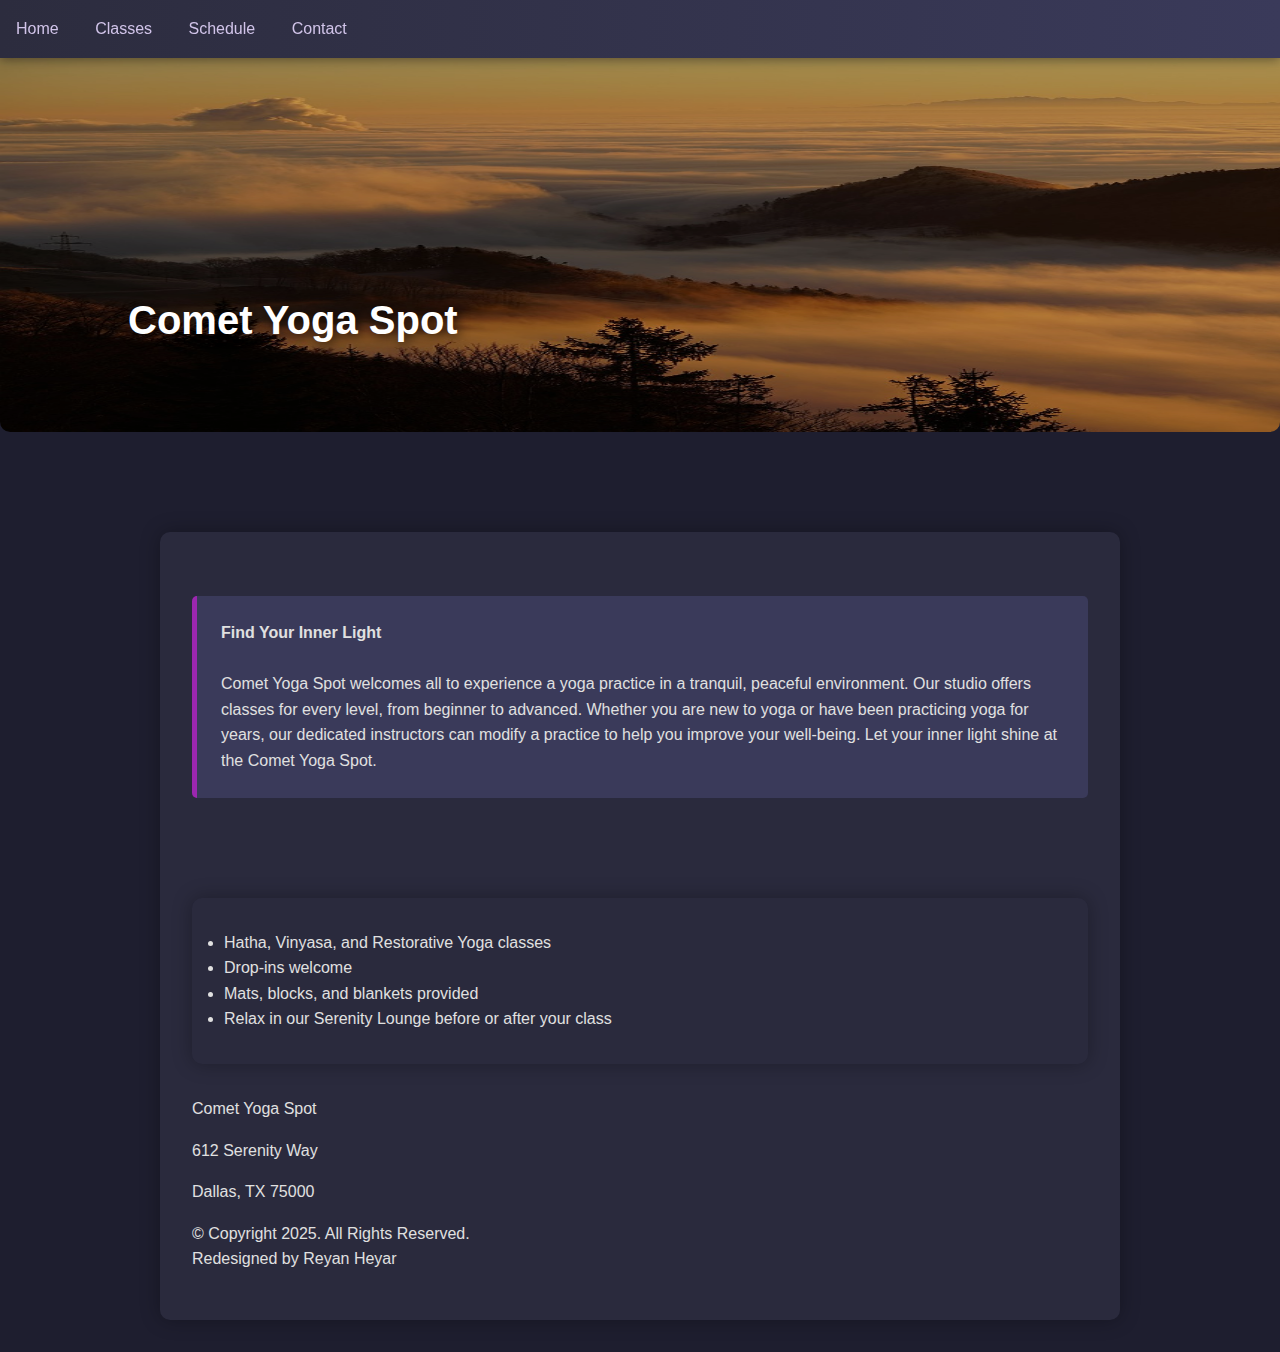
<file: index.html>
<!DOCTYPE html>
<html lang="en">
<head>
  <meta charset="UTF-8">
  <title>Home</title>
  <link rel="stylesheet" href="./css/_yoga.css">
  <link rel="icon" type="images/x-icon" sizes="32x32" href="images/favicon.ico">
  <meta name="viewport" content="width=device-width, initial-scale=1.0">
</head>
<body>
	<nav>
	<a href="index.html">Home</a>
	<a href="classes.html">Classes</a>
	<a href="schedule.html">Schedule</a>
	<a href="contact.html">Contact</a>
	</nav>
	<div class="img-container">
		<img src="images/index.jpg" alt="nature" style="width:1912px; height:400px;"></a>
		<div class="desc">Comet Yoga Spot</div>
	</div>
	</header>
<main id="wrapper">
	<aside>
		<strong>Find Your Inner Light</strong><br><br>
		Comet Yoga Spot welcomes all to experience a yoga practice in a tranquil, peaceful environment. Our studio offers classes for every level, from beginner to advanced. Whether you are new to yoga or have 
		been practicing yoga for years, our dedicated instructors can modify a practice to help you improve
		your well-being. Let your inner light shine at the Comet Yoga Spot. 
	</aside>
	<ul id="wrapper">
		<li>Hatha, Vinyasa, and Restorative Yoga classes</li>
		<li>Drop-ins welcome</li>
		<li>Mats, blocks, and blankets provided</li>
		<li>Relax in our Serenity Lounge before or after your class</li>
	</ul>
	<p>
	<footer>
	<p>Comet Yoga Spot</p>
	<p>612 Serenity Way</p>
	<p>Dallas, TX 75000</p>
	<p>&copy; Copyright 2025. All Rights Reserved.
	<br>Redesigned by Reyan Heyar</p>

	</footer>
</main>
	
	
</body>
</html>
</file>
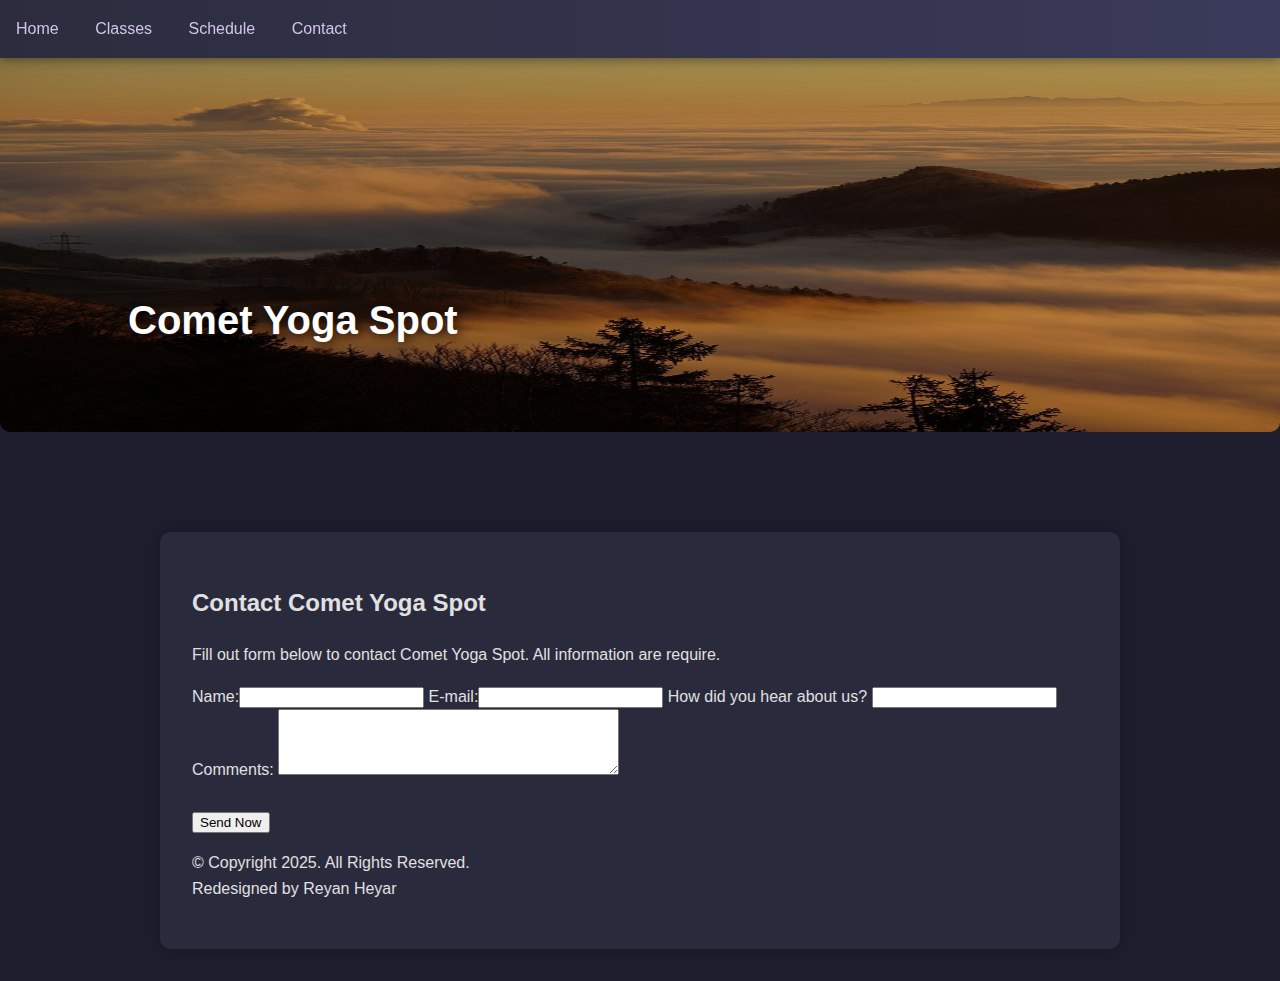
<file: contact.html>
<!DOCTYPE html>
<html lang="en">
<head>
  <meta charset="UTF-8">
  <title>Contact</title>
  <link rel="stylesheet" href="./css/mycss.css">
  <link rel="icon" type="images/x-icon" sizes="32x32" href="images/favicon.ico">
</head>
<body>
	<nav>
	<a href="index.html">Home</a>
	<a href="classes.html">Classes</a>
	<a href="schedule.html">Schedule</a>
	<a href="contact.html">Contact</a>
	</nav>
	<div class="img-container">
		<img src="images/index.jpg" alt="nature" style="width:1912px; height:400px;"></a>
		<div class="desc">Comet Yoga Spot</div>
	</div>
	</header>
<main id="wrapper">
	<h2>Contact Comet Yoga Spot</h2>
	<p>Fill out form below to contact Comet Yoga Spot. All information are require.</p>
	<form method="post" action="https://coders21.x10host.com/students/form-processor.php">
		Name:<input type="text" name="email" id="email" tabindex="1">
		E-mail:<input type="text" name="email" id="email" tabindex="1">
		How did you hear about us? <input type="text" name="email" id="email" tabindex="2">
		Comments:
		<textarea name="comments" id="comments" rows="4" cols="40"></textarea><br><br>
		
	<footer>
	<input type="submit" value="Send Now">
	<p>&copy; Copyright 2025. All Rights Reserved.
	<br>Redesigned by Reyan Heyar</p>
	</footer>
</main>
	
	
</body>
</html>
</file>
<file: css/_yoga.css>
* {
  box-sizing: border-box;
}

body {
  margin: 0;
  font-family: 'Segoe UI', 'Verdana', sans-serif;
  background-color: #1e1e2f;
  color: #e0e0e0;
  line-height: 1.6;
}

nav {
  position: fixed;
  top: 0;
  left: 0;
  width: 100%;
  background: linear-gradient(to right, #2c2c3e, #3a3a5a);
  padding: 1em 0;
  z-index: 1000;
  box-shadow: 0 2px 10px rgba(0,0,0,0.4);
}

nav ul {
  list-style: none;
  display: flex;
  justify-content: center;
  gap: 2em;
  margin: 0;
  padding: 0;
}

nav a {
  text-decoration: none;
  color: #d1c4e9;
  font-weight: 500;
  padding: 0.5em 1em;
  border-radius: 5px;
  transition: background-color 0.3s ease, color 0.3s ease;
}

nav a:hover {
  background-color: #5e548e;
  color: #fff;
}

#wrapper {
  max-width: 960px;
  margin: 100px auto 2em auto;
  padding: 2em;
  background-color: #2a2a3d;
  border-radius: 10px;
  box-shadow: 0 0 20px rgba(0,0,0,0.3);
}

header {
  background-image: url(sunrise.jpg);
  background-size: cover;
  background-position: center;
  height: 250px;
  border-radius: 10px;
  display: flex;
  align-items: center;
  justify-content: center;
  color: #fff;
  font-size: 1.8em;
  font-weight: bold;
  text-shadow: 2px 2px 10px rgba(0,0,0,0.7);
}

.img-container {
  position: relative;
  margin-top: 2em;
  border-radius: 10px;
  overflow: hidden;
}

.img-container img {
  width: 100%;
  height: auto;
  display: block;
  filter: brightness(0.8);
}

.img-container .desc {
  position: absolute;
  bottom: 20%;
  left: 10%;
  font-size: 2.5em;
  font-weight: bold;
  color: #fff;
  text-shadow: 2px 2px 12px rgba(0,0,0,0.8);
}

aside {
  margin-top: 2em;
  padding: 1.5em;
  background-color: #3a3a5a;
  border-left: 5px solid #9c27b0;
  border-radius: 5px;
}

ul {
  margin-top: 1em;
  padding-left: 1.5em;
}

ul li {
  margin-bottom
</file>
<file: css/mycss.css>
* {
  box-sizing: border-box;
}

body {
  margin: 0;
  font-family: 'Segoe UI', 'Verdana', sans-serif;
  background-color: #1e1e2f;
  color: #e0e0e0;
  line-height: 1.6;
}

nav {
  position: fixed;
  top: 0;
  left: 0;
  width: 100%;
  background: linear-gradient(to right, #2c2c3e, #3a3a5a);
  padding: 1em 0;
  z-index: 1000;
  box-shadow: 0 2px 10px rgba(0,0,0,0.4);
}

nav ul {
  list-style: none;
  display: flex;
  justify-content: center;
  gap: 2em;
  margin: 0;
  padding: 0;
}

nav a {
  text-decoration: none;
  color: #d1c4e9;
  font-weight: 500;
  padding: 0.5em 1em;
  border-radius: 5px;
  transition: background-color 0.3s ease, color 0.3s ease;
}

nav a:hover {
  background-color: #5e548e;
  color: #fff;
}

#wrapper {
  max-width: 960px;
  margin: 100px auto 2em auto;
  padding: 2em;
  background-color: #2a2a3d;
  border-radius: 10px;
  box-shadow: 0 0 20px rgba(0,0,0,0.3);
}

header {
  background-image: url(sunrise.jpg);
  background-size: cover;
  background-position: center;
  height: 250px;
  border-radius: 10px;
  display: flex;
  align-items: center;
  justify-content: center;
  color: #fff;
  font-size: 1.8em;
  font-weight: bold;
  text-shadow: 2px 2px 10px rgba(0,0,0,0.7);
}

.img-container {
  position: relative;
  margin-top: 2em;
  border-radius: 10px;
  overflow: hidden;
}

.img-container img {
  width: 100%;
  height: auto;
  display: block;
  filter: brightness(0.8);
}

.img-container .desc {
  position: absolute;
  bottom: 20%;
  left: 10%;
  font-size: 2.5em;
  font-weight: bold;
  color: #fff;
  text-shadow: 2px 2px 12px rgba(0,0,0,0.8);
}

aside {
  margin-top: 2em;
  padding: 1.5em;
  background-color: #3a3a5a;
  border-left: 5px solid #9c27b0;
  border-radius: 5px;
}

ul {
  margin-top: 1em;
  padding-left: 1.5em;
}

ul li {
  margin-bottom
</file>
